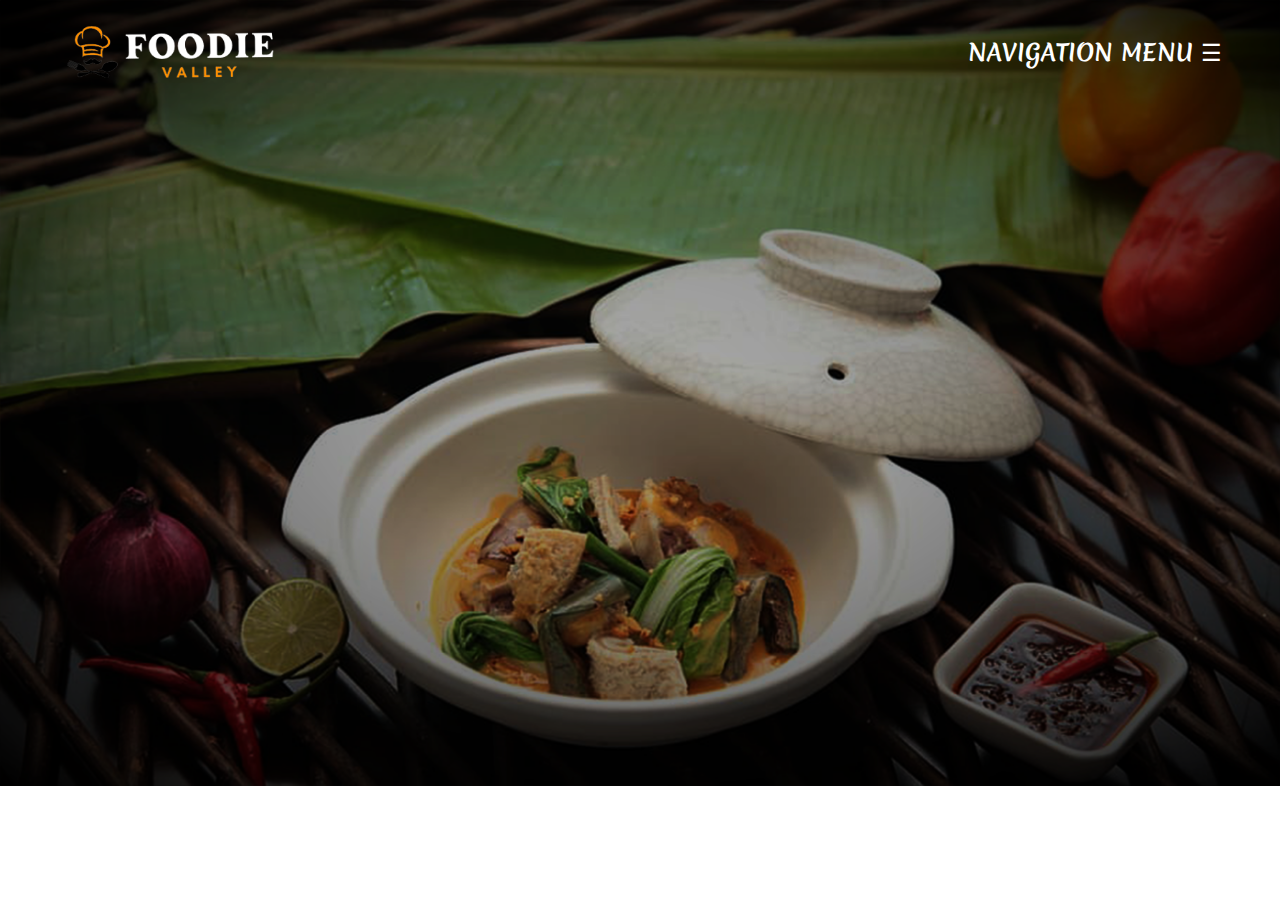
<file: html/index.html>
<!DOCTYPE html>
<html lang="en">
<head>
    <meta charset="UTF-8">
    <meta http-equiv="X-UA-Compatible" content="IE=edge">
    <meta name="viewport" content="width=device-width, initial-scale=1.0">
    <link rel="icon" class="site-icon" href="../img/site-icon.png">
    <title>Foodie Valley - Explore the Famous Flavors of the Philippines</title>
    <link rel="stylesheet" href="../css/index.css">
</head>
<body>
    <img class="first-section-background-images-last-preview" src="../img/fcb-pic6.png" alt="bg1-pre">
    <img class="first-section-background-images-last-preview" src="../img/fcb-pic1.png" alt="bg1-pre">
    <img class="first-section-background-images-last-preview" src="../img/fcb-pic2.png" alt="bg1-pre">
    <img class="first-section-background-images-last-preview" src="../img/fcb-pic3.png" alt="bg1-pre">
    <img class="first-section-background-images-last-preview" src="../img/fcb-pic4.png" alt="bg1-pre">
    <img class="first-section-background-images-last-preview" src="../img/fcb-pic5.png" alt="bg1-pre">

    <img class="first-section-background-images right-slide" src="../img/fcb-pic1.png" alt="bg1">
    <img class="first-section-background-images right-slide" src="../img/fcb-pic2.png" alt="bg1">
    <img class="first-section-background-images right-slide" src="../img/fcb-pic3.png" alt="bg1">
    <img class="first-section-background-images right-slide" src="../img/fcb-pic4.png" alt="bg1">
    <img class="first-section-background-images right-slide" src="../img/fcb-pic5.png" alt="bg1">
    <img class="first-section-background-images right-slide" src="../img/fcb-pic6.png" alt="bg1">
    <div class="first-section-color-overlay"></div>

    <div class="header-container">

        <img class="site-logo" src="../img/site-logo.png" alt="site-logo">

        <nav>
            <ul class="menu">
                <li><a class="menu-choices" href="#"><img class="nav-icon" src="../img/nav-home-icon.png" alt="home-icon"> HOME</a></li>
                <div class="dropdown1">
                    <li><a class="menu-choices" href="#"
                        onmouseenter="document.getElementById('fd-up1').style.display ='inline', 
                        document.getElementById('fd-down1').style.display ='none'" 
                        onmouseleave="document.getElementById('fd-up1').style.display ='none', 
                        document.getElementById('fd-down1').style.display ='inline'">FAMOUS DISHES 
                        <img id="fd-down1" class="nav-icon" src="../img/nav-dropdown-darrow-icon.png" alt="dd-icon">
                        <img id="fd-up1" class="hidden-nav-icon" src="../img/nav-dropdown-uarrow-icon.png" alt="dd-icon">
                    </a></li>
                        <div class="dropdown-content1"
                        onmouseenter="document.getElementById('fd-up1').style.display ='inline', 
                        document.getElementById('fd-down1').style.display ='none'" 
                        onmouseleave="document.getElementById('fd-up1').style.display ='none', 
                        document.getElementById('fd-down1').style.display ='inline'">
                            <ul class="dropdown-menu1">
                                <a href="#">FROM LUZON</a>
                                <a href="#">FROM VISAYAS</a>
                                <a href="#">FROM MINDANAO</a>
                            </ul>
                        </div>
                </div>
                <div class="dropdown2">
                    <li><a class="menu-choices" href="#"
                        onmouseenter="document.getElementById('fd-up2').style.display ='inline', 
                        document.getElementById('fd-down2').style.display ='none'" 
                        onmouseleave="document.getElementById('fd-up2').style.display ='none', 
                        document.getElementById('fd-down2').style.display ='inline'">FAMOUS DESSERTS 
                        <img id="fd-down2" class="nav-icon" src="../img/nav-dropdown-darrow-icon.png" alt="dd-icon">
                        <img id="fd-up2" class="hidden-nav-icon" src="../img/nav-dropdown-uarrow-icon.png" alt="dd-icon">
                    </a></li>
                        <div class="dropdown-content2"
                        onmouseenter="document.getElementById('fd-up2').style.display ='inline', 
                        document.getElementById('fd-down2').style.display ='none'" 
                        onmouseleave="document.getElementById('fd-up2').style.display ='none', 
                        document.getElementById('fd-down2').style.display ='inline'">
                            <ul class="dropdown-menu2">
                                <a href="#">FROM LUZON</a>
                                <a href="#">FROM VISAYAS</a>
                                <a href="#">FROM MINDANAO</a>
                            </ul>
                        </div>
                </div>
                <li><a class="menu-choices" href="#"><img class="nav-icon" src="../img/nav-aboutus-icon.png" alt="about-us-icon"> ABOUT US</a></li>
            </ul>

        </nav>
        
        <p id="1343px-btn" class="sidebar-menu-icon-1343px" onclick="openNav()">NAVIGATION MENU ☰</p>

        <div id="660px-btn" class="sidebar-menu-icon-660px-container" onclick="openNav()">
        
            <img class="sidebar-menu-icon-660px" src="../img/nav-menu-icon.png" alt="menu-logo" 
            onmouseenter="document.getElementById('660px-btn').style.backgroundColor ='rgba(255, 172, 48, 0.5)'" 
            onmouseleave="document.getElementById('660px-btn').style.backgroundColor ='rgba(0,0,0,0.5)'">
      
        </div>

    </div>

    <div id="sidenav-container" class="sidenav-container">

        <div id="mySidenav" class="sidenav">
            <a class="closebtn" href="#" onclick="closeNav()">&times;</a>
            <a class="sidenav-selections" href="#">HOME</a>
            <center><a class="sidenav-selections-main-topics">FAMOUS DISHES</a></center>
            <a class="sidenav-selections" href="#">FROM LUZON</a>
            <a class="sidenav-selections" href="#">FROM VISAYAS</a>
            <a class="sidenav-selections" href="#">FROM MINDANAO</a>
            <center><a class="sidenav-selections-main-topics">FAMOUS DESSERTS</a></center>
            <a class="sidenav-selections" href="#">FROM LUZON</a>
            <a class="sidenav-selections" href="#">FROM VISAYAS</a>
            <a class="sidenav-selections" href="#">FROM MINDANAO</a>
            <a class="sidenav-selections" href="#">ABOUT US</a>
        </div>

        </div>

    <script src="../js/index.js"></script>
</body>
</html>
</file>
<file: css/index.css>
/*--|Import Font Style/Family|-- */

@font-face {
    font-family: Merienda;
    src: url(../fonts/Merienda-Regular.ttf);
}

@font-face {
    font-family: Merienda-Bold;
    src: url(../fonts/Merienda-Bold.ttf);
}

/*--------------------------------------------------------------------------------------*/

/*--|Vertical Scrollbar Design|-- */

::-webkit-scrollbar {
    width: 10px;
}
  
::-webkit-scrollbar-track {
    background: #f1f1f1; 
}

::-webkit-scrollbar-thumb {
    background: black;
}
  
::-webkit-scrollbar-thumb:hover {
    background: gray; 
}

/*--------------------------------------------------------------------------------------*/


/*--|Global Design|-- */

* {
    margin: 0;
    padding: 0;
}

/*--------------------------------------------------------------------------------------*/

/*--|Page/Site Body Design|-- */

body {
    position: relative;
    overflow-x: hidden;
}

/*--------------------------------------------------------------------------------------*/

/*--|Navigation/Header Design|-- */

.header-container {
    width: 100%;
    height: 75px;
    position: absolute;
}

.site-logo {
    float: left;
    width: 220px;
    margin-left: 58.5px;
    margin-top: 22.5px;
}

.nav-icon {
    width: 20px;
}

.hidden-nav-icon {
    width: 20px;
    display: none;
}

nav .menu {
    list-style: none;
    float: right;
    padding-right: 60px;
    padding-top: 36.5px;
}

nav .menu li {
    display: inline-block;
}

nav .menu li .menu-choices {
    text-decoration: none;
    padding-left: 10px;
    padding-right: 10px;
    padding-top: 10px;
    padding-bottom: 10px;
    margin-left: 15px;
    font-size: 22.5px;
    font-family: Merienda-Bold;
    color: white;
}

nav .menu li .menu-choices:hover{
    background-color: rgba(255, 172, 48, 0.5);
}

.dropdown1 {
    position: relative;
    display: inline-block;
}
  
.dropdown-content1 {
    display: none;
    position: absolute;
    background-color: rgba(0,0,0,0.5);
    margin-top: 10px;
    margin-left: 15px;
    min-width: 236.5px;
    box-shadow: 0px 8px 16px 0px rgba(0,0,0,0.2);
    z-index: 1;
}
  
.dropdown-content1 a {
    color: white;
    padding: 12px 16px;
    text-decoration: none;
    font-size-adjust: 40.5px;
    font-family: Merienda-Bold;
    display: block;
}
  
.dropdown-content1 a:hover {
    background-color: rgba(255, 172, 48, 0.5);
}
  
.dropdown1:hover .dropdown-content1 {
    display: block;
}

.dropdown2 {
    position: relative;
    display: inline-block;
}
  
.dropdown-content2 {
    display: none;
    position: absolute;
    background-color: rgba(0,0,0,0.5);
    margin-top: 10px;
    margin-left: 15px;
    min-width: 266.5px;
    box-shadow: 0px 8px 16px 0px rgba(0,0,0,0.2);
    z-index: 1;
}
  
.dropdown-content2 a {
    color: white;
    padding: 12px 16px;
    text-decoration: none;
    font-size-adjust: 40.5px;
    font-family: Merienda-Bold;
    display: block;
}
  
.dropdown-content2 a:hover {
    background-color: rgba(255, 172, 48, 0.5);
}
  
.dropdown2:hover .dropdown-content2 {
    display: block;
}

.sidebar-menu-icon-1343px {
    display: none;
}

.sidebar-menu-icon-660px-container {
    display: none;
}

.sidebar-menu-icon-660px {
    display: none;
}

/*--------------------------------------------------------------------------------------*/

/*--|First Page Section Background Design|-- */

.first-section-background-images-last-preview {
    width: 100%;
    height: 786px;
    position: absolute;
    display: none;
}

.first-section-background-images {
    width: 100%;
    height: 786px;
    position: absolute;
    display: none;
}

.first-section-color-overlay {
    width: 100%;
    height: 786px;
    position: absolute;
    background-color: black;
    opacity: 35%;
}

.right-slide {
    animation-name: right-slide;
    animation-duration: 2.5s;
}
  
@keyframes right-slide {
    from {right: -1300px} 
    to {right: 0}
}
/*--------------------------------------------------------------------------------------*/

/*--|Responsive Setting Design|-- */

@media screen and (max-width: 1343px) {

    nav .menu {
        display: none;
    }

    .sidebar-menu-icon-1343px {
        float: right;
        font-size: 22.5px;
        font-family: Merienda-Bold;
        color: white;
        margin-top: 25.5px;
        padding-left: 10px;
        padding-right: 10px;
        padding-top: 10px;
        padding-bottom: 10px;
        margin-right: 48.5px;
        display: block;
    }

    .sidebar-menu-icon-1343px:hover {
        background-color: rgba(255, 172, 48, 0.5);
    }

    .sidebar-menu-icon-660px-container {
        display: none;
    }

    .sidebar-menu-icon-660px {
        display: none;
    }
}

@media screen and (max-width: 660px) {

    .header-container {
        margin-top: 3.5px;
    }

    .site-logo {
        margin-left: 55.5px;
    }

    nav .menu {
        display: none;
    }

    .sidebar-menu-icon-1343px {
        display: none;
    }

    .sidebar-menu-icon-660px-container {
        float: right;
        width: 70px;
        height: 60px;
        background-color: rgba(0,0,0,0.5);
        border-radius: 10px;
        margin-top: 21.5px;
        margin-right: 55.5px;
        display: block;
    }

    .sidebar-menu-icon-660px {
        position: absolute;
        cursor: pointer;
        margin-top: 8.5px;
        margin-left: 7.5px;
        width: 55px;
        color: white;
        display: block;
    }
}

/*--------------------------------------------------------------------------------------*/

.sidenav-container {
    width: 0;
    height: 786px;
    background-color: rgba(0, 0, 0, 0);
    position: fixed;
}

.sidenav {
    height: 100%;
    width: 0;
    float: right;
    z-index: 1;
    top: 0;
    left: 0;
    background-color: #111111e7;
    overflow-x: hidden;
    transition: 0.5s;
  }
  
  .sidenav .sidenav-selections {
    padding: 8px 8px 8px 50px;
    text-decoration: none;
    font-size: 19px;
    font-family: Merienda-Bold;
    color: white;
    display: block;
    transition: 0.3s;
  }

  .sidenav-selections-main-topics {
    padding: 8px 8px 8px 42px;
    text-decoration: none;
    font-size: 19px;
    font-family: Merienda-Bold;
    color: white;
    display: block;
    transition: 0.3s;
  }
  
  .sidenav .sidenav-selections:hover {
    color: #f1f1f1;
  }
  
  .sidenav .closebtn {
    text-decoration: none;
    font-size: 36px;
    padding-left: 20px;
    font-family: Merienda-Bold;
    color: white;
    display: block;
    transition: 0.3s;
  }

  .sidenav .closebtn:hover {
    color: rgba(255, 0, 0, 0.719);
  }
</file>
